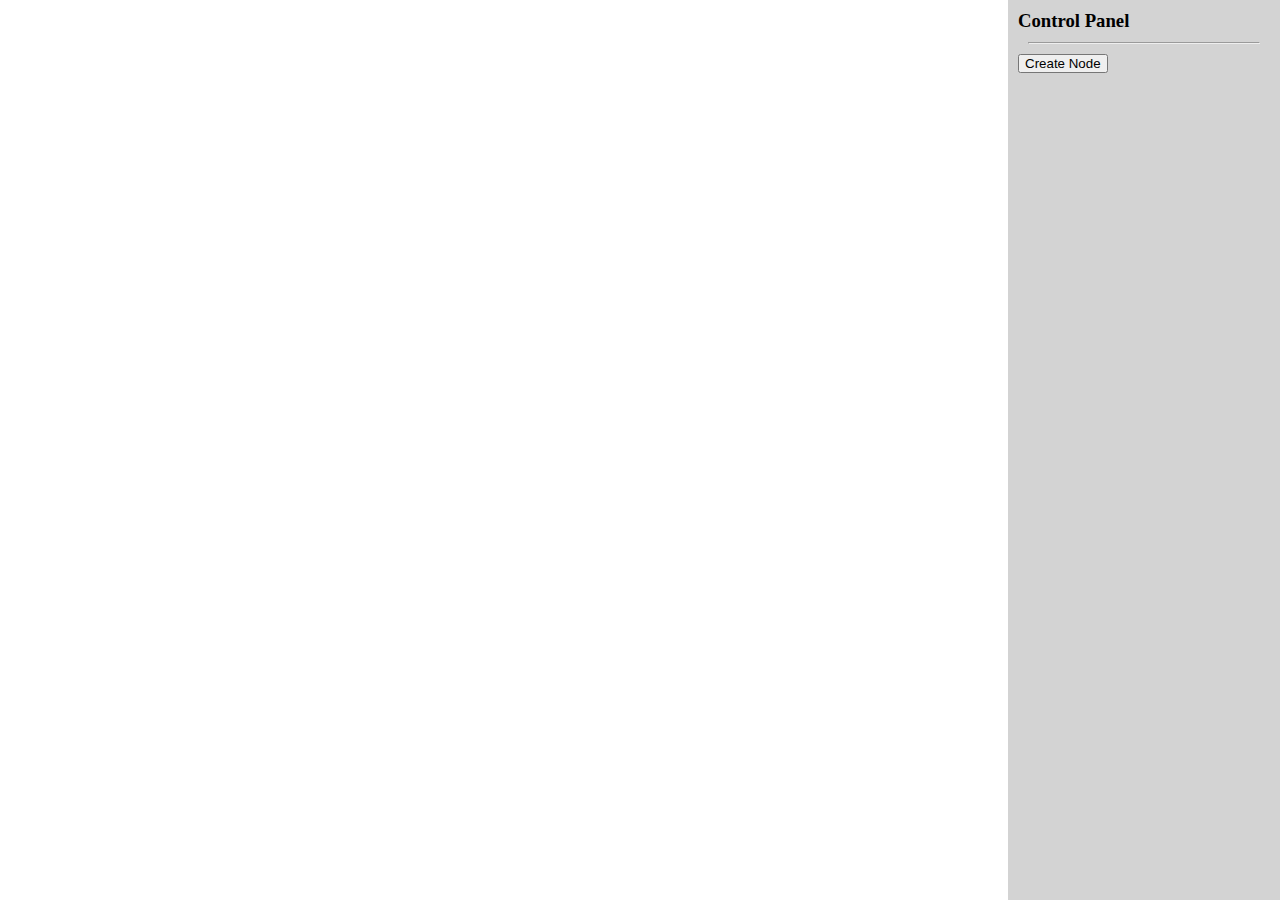
<file: cytoscape navigator/index.html>
<!DOCTYPE html>
<html lang="en">
<head>
    <meta charset="UTF-8">
    <meta name="viewport" content="width=device-width, initial-scale=1.0">

    <link rel="stylesheet" href="style.css" />
    <link rel="stylesheet" href="lib/jquery-ui.min.css" />
    <script src="lib/cytoscape.min.js"></script>
    <script src="lib/jquery-3.6.1.min.js"></script>
    <script src="lib/jquery-ui.min.js"></script>
    <script src="script.js" defer></script>

    <title>Document</title>
</head>
<body>
    <div class="container" id="container">
        <div id="cy" class="cy"></div>
        <div id="controls" class="controls">
            <h3>Control Panel</h3>
            <hr>
            <button id="create-node">Create Node</button>
        </div>
        <!-- Modal object. Will need multiple, one for each action requiring a modal -->
        <div class="modal label-modal" id="label-modal">
            <div class="modal-bar">
                <svg class=modal-x id="label-modal-x" xmlns="http://www.w3.org/2000/svg" width="16" height="16" fill="currentColor" class="bi bi-x-lg" viewBox="0 0 16 16">
                    <path d="M2.146 2.854a.5.5 0 1 1 .708-.708L8 7.293l5.146-5.147a.5.5 0 0 1 .708.708L8.707 8l5.147 5.146a.5.5 0 0 1-.708.708L8 8.707l-5.146 5.147a.5.5 0 0 1-.708-.708L7.293 8z"/>
                </svg>
            </div>
            <div class="modal-content">
                <h3>Assign node label</h3>
                <input class="label-text" id="label-text" />
                <button class="submit" id="label-submit">Assign</button>
            </div>
        </div>

        <!-- Context menus. Will need multiple, one for each object that requires one -->
        <div class="context" id="node-context">
            <div class="context-option node-label" id="node-label">
                <p>Assign label</p>
            </div>
            <div class="context-option node-delete" id="node-delete">
                <p>Delete node</p>
            </div>
        </div>
    </div>
</body>
</html>
</file>
<file: cytoscape navigator/style.css>
/* globals */
* {
    padding: 0;
    margin: 0;
}
.container {
    display: flex;
    flex-direction: row;
    width: 100vw;
    height: 100vh;
    overflow: hidden;
}

/* control panel */
.controls {
    width: 20vw;
    height: 100vw;
    background-color: lightgrey;
    padding: 10px;
}
.controls > h3 {
    
}
.controls > hr {
    margin: 10px;
}
.controls > button {
    padding-inline: 5px;
}

/* modal */
.modal {
    position: absolute;
    z-index: 100;
    top: -1000px;
    background-color: rgb(242, 242, 242);
    width: 300px;
    height: 100px;
}
.modal-bar {
    display: flex;
    align-items: center;
    justify-content: end;
    height: 25px;
    width: calc(100% - 8px);
    background-color: rgb(225, 225, 225);
    padding-right: 8px;
}
.modal-content {
    width: 100%;
    height: 90%;
    padding: 10px;
}
.modal h3 {
    margin-bottom: 10px;
    font-family: sans-serif;
}

/* context menus */
.context {
    position: absolute;
    z-index: 99;
    top: -1000px;
    background-color: rgb(242, 242, 242);
    border: lightgray 1px solid;
    border-radius: 5px;
}
.context-option {
    padding-left: 8px;
    padding-right: 8px;
    padding-block: 2px;
}
.context-option:hover {
    transition: 150ms;
    background-color: rgb(225, 225, 225);
}


/* utility/functional */
.cy {
    width: 80vw;
    height: 100vh;
}
</file>
